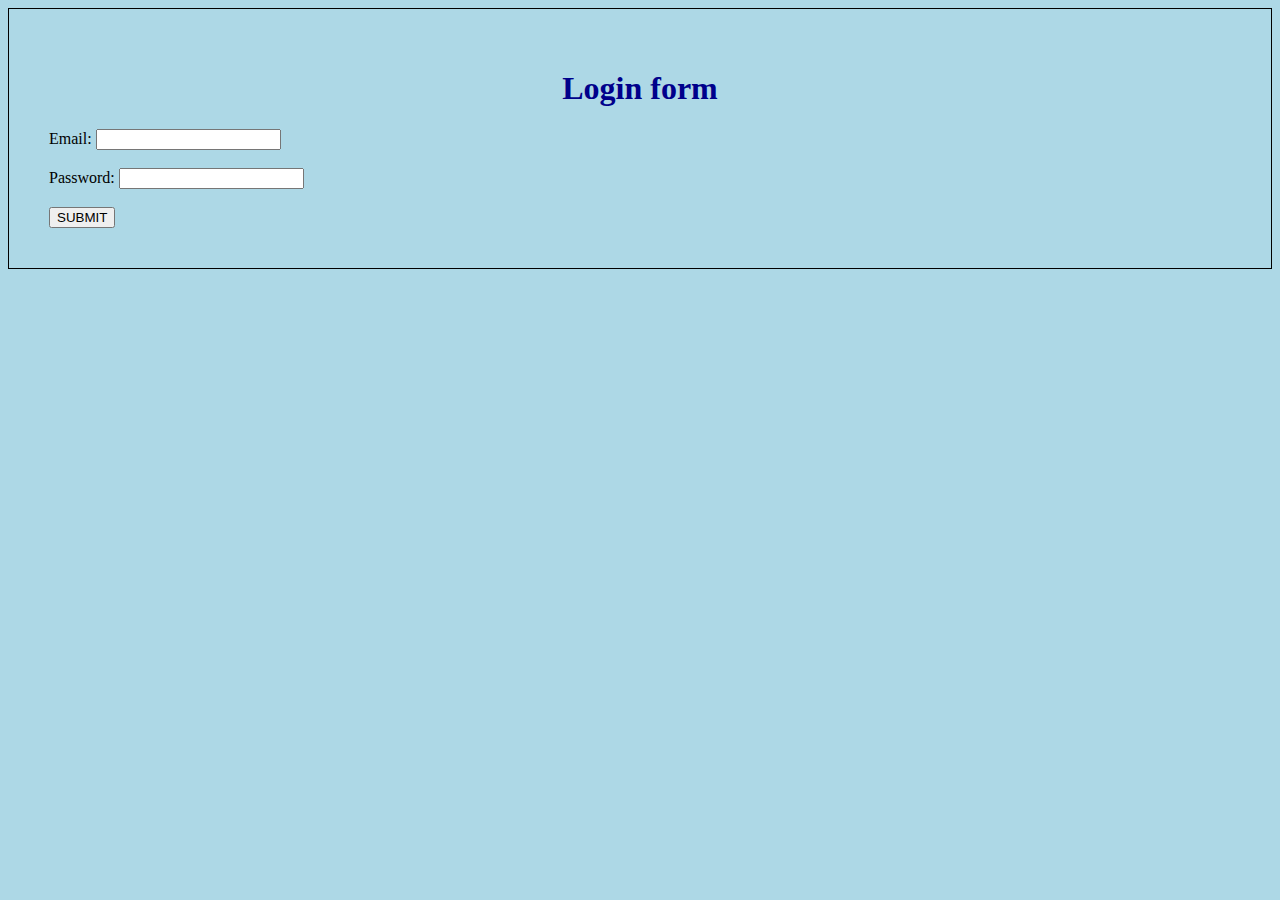
<file: Index.html>
<!DOCTYPE html>
<html lang="en">
<head>
    <meta charset="UTF-8">
    <title>Page title</title>
    <link rel="stylesheet" href="style.css">
</head>
<body>
    <h1>Login form</h1>
    <label for=""></label>Email:</label>
		<input type="email"required><br><br>
		<label for=""></label>Password:</label>
		<input type="password"required><br><br>
		<input type="submit" value="SUBMIT">
		
</body>
</html>
</file>
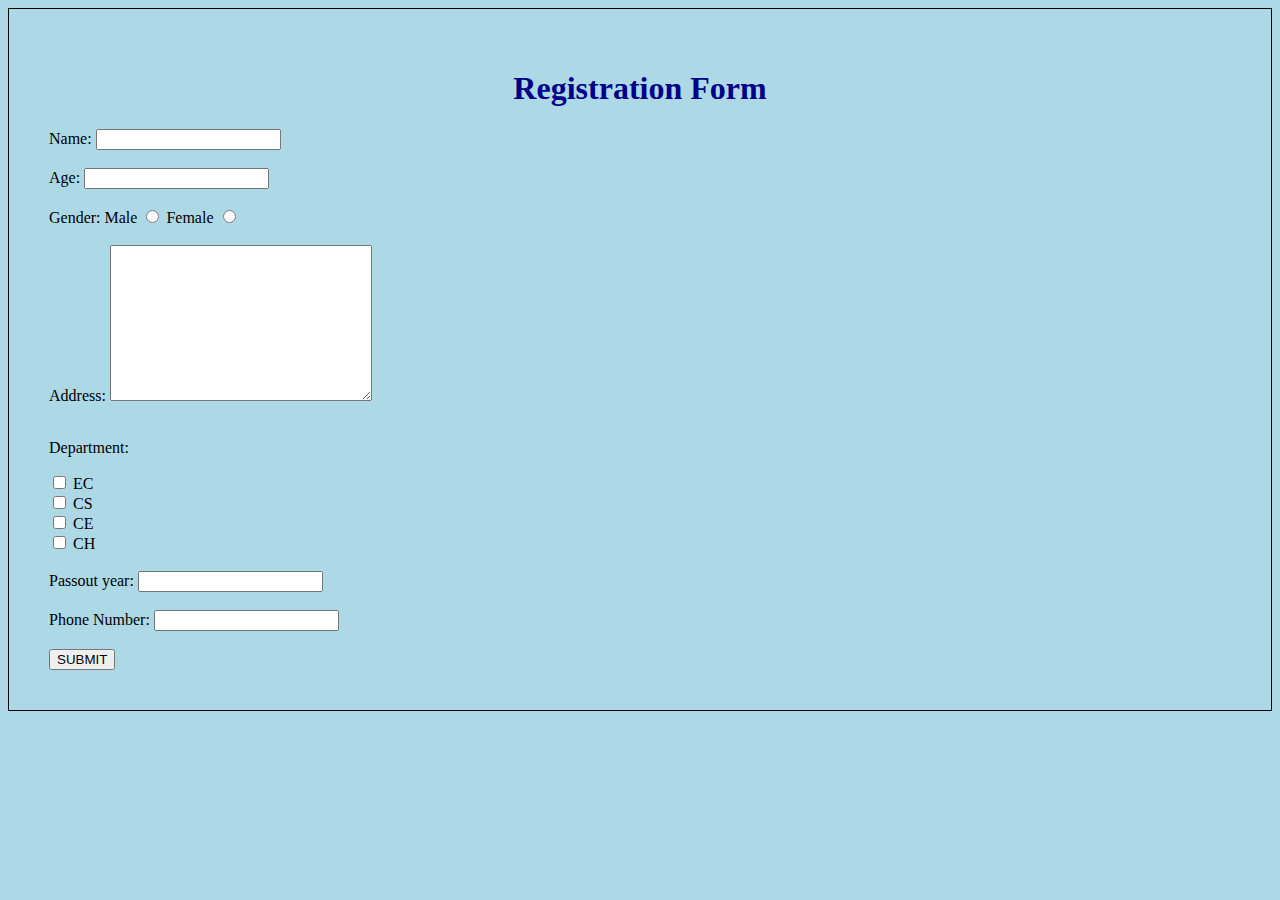
<file: index.html>
<!DOCTYPE html>
<html lang="en">
<head>
    <meta charset="UTF-8">
    <title>Page title</title>
    <link rel="stylesheet" href="style.css">
    
</head>
<body>
    <h1>Registration Form</h1>
	<form action="./form.html" method="post">
		<label for=""></label>Name:</label>
		<input type="text"required><br><br>
		<label for=""></label>Age:</label>
		<input type="tel"required><br><br>
		<label for="">Gender:</label>
		Male
		<input type="radio">
		Female
		<input type="radio"><br><br>
		Address:
		<textarea name="" id="" cols="30" rows="10"></textarea><br><br>
		<p>Department:</p>
<input type="checkbox" id="" name="" value="">
<label for="">EC</label><br>
<input type="checkbox" id="" name="" value="">
<label for="">CS</label><br>
<input type="checkbox" id="" name="" value="">
<label for="">CE</label><br>
<input type="checkbox" id="" name="" value="">
<label for="">CH</label><br><br>

		<label for=""></label>Passout year:</label>
		<input type="text"><br><br>
		<label for=""></label>Phone Number:</label>
		<input type="tel"required><br><br>
		
		<input type="submit" value="SUBMIT">
	</form>
		
</body>
</html>
</file>
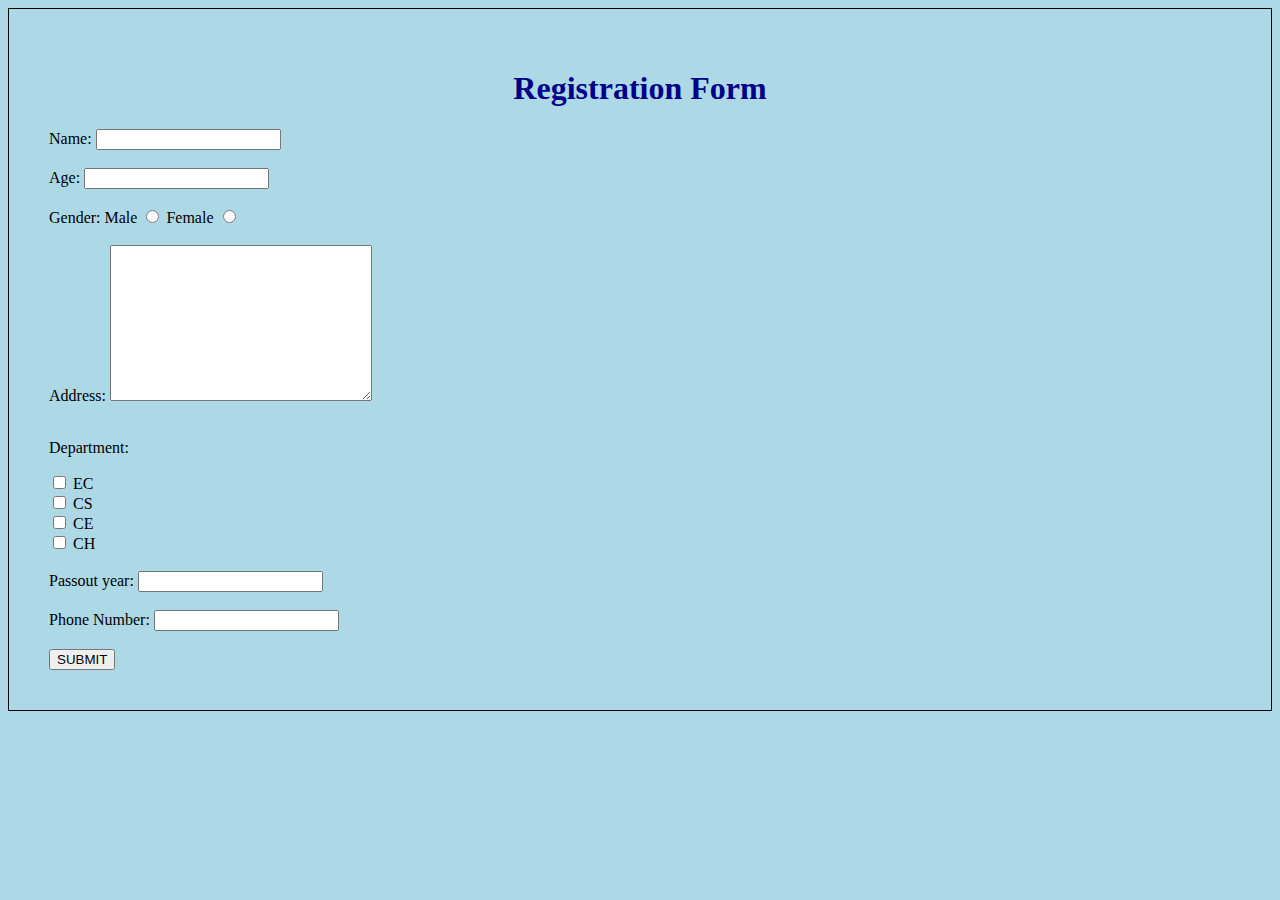
<file: indddex.html>
<!DOCTYPE html>
<html lang="en">
<head>
    <meta charset="UTF-8">
    <title>Page title</title>
    <link rel="stylesheet" href="style.css">
    
</head>
<body>
    <h1>Registration Form</h1>
	<form action="inddex.html" method="post">
		<label for=""></label>Name:</label>
		<input type="text"required><br><br>
		<label for=""></label>Age:</label>
		<input type="text"><br><br>
		<label for="">Gender:</label>
		Male
		<input type="radio">
		Female
		<input type="radio"><br><br>
		Address:
		<textarea name="" id="" cols="30" rows="10"></textarea><br><br>
		<p>Department:</p>
<input type="checkbox" id="" name="" value="">
<label for="">EC</label><br>
<input type="checkbox" id="" name="" value="">
<label for="">CS</label><br>
<input type="checkbox" id="" name="" value="">
<label for="">CE</label><br>
<input type="checkbox" id="" name="" value="">
<label for="">CH</label><br><br>

		<label for=""></label>Passout year:</label>
		<input type="text"><br><br>
		<label for=""></label>Phone Number:</label>
		<input type="text"required><br><br>
		
		<input type="submit" value="SUBMIT">
		
</body>
</html>
</file>
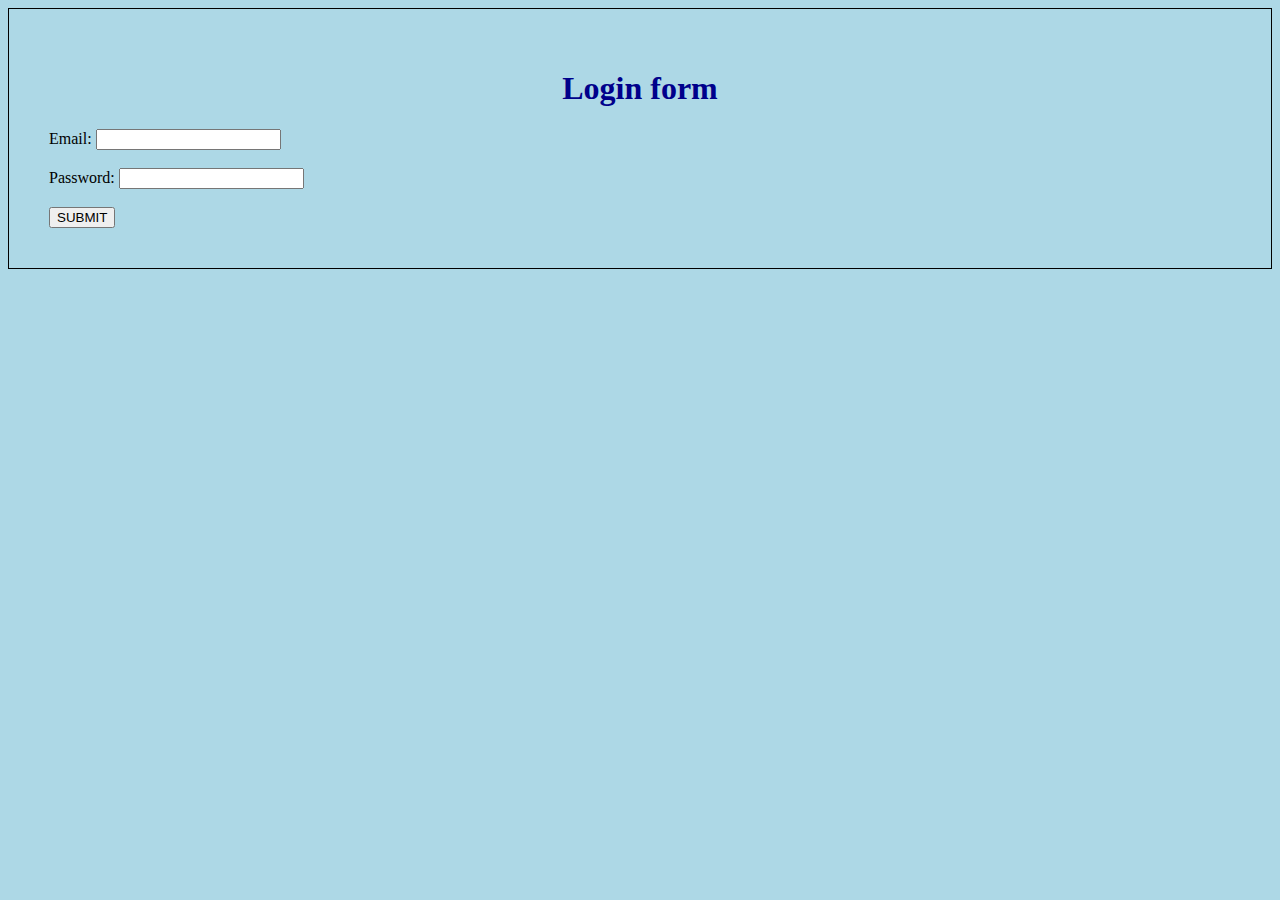
<file: inddex.html>
<!DOCTYPE html>
<html lang="en">
<head>
    <meta charset="UTF-8">
    <title>Page title</title>
    <link rel="stylesheet" href="style.css">
</head>
<body>
    <h1>Login form</h1>
    <label for=""></label>Email:</label>
		<input type="email"required><br><br>
		<label for=""></label>Password:</label>
		<input type="password"required><br><br>
		<input type="submit" value="SUBMIT">
		
</body>
</html>
</file>
<file: style.css>
h1{
    color: darkblue;
    text-align: center;
}
body{
    background-color: lightblue;
}
body {
  border: 1px solid black;
  padding: 40px;
}
</file>
